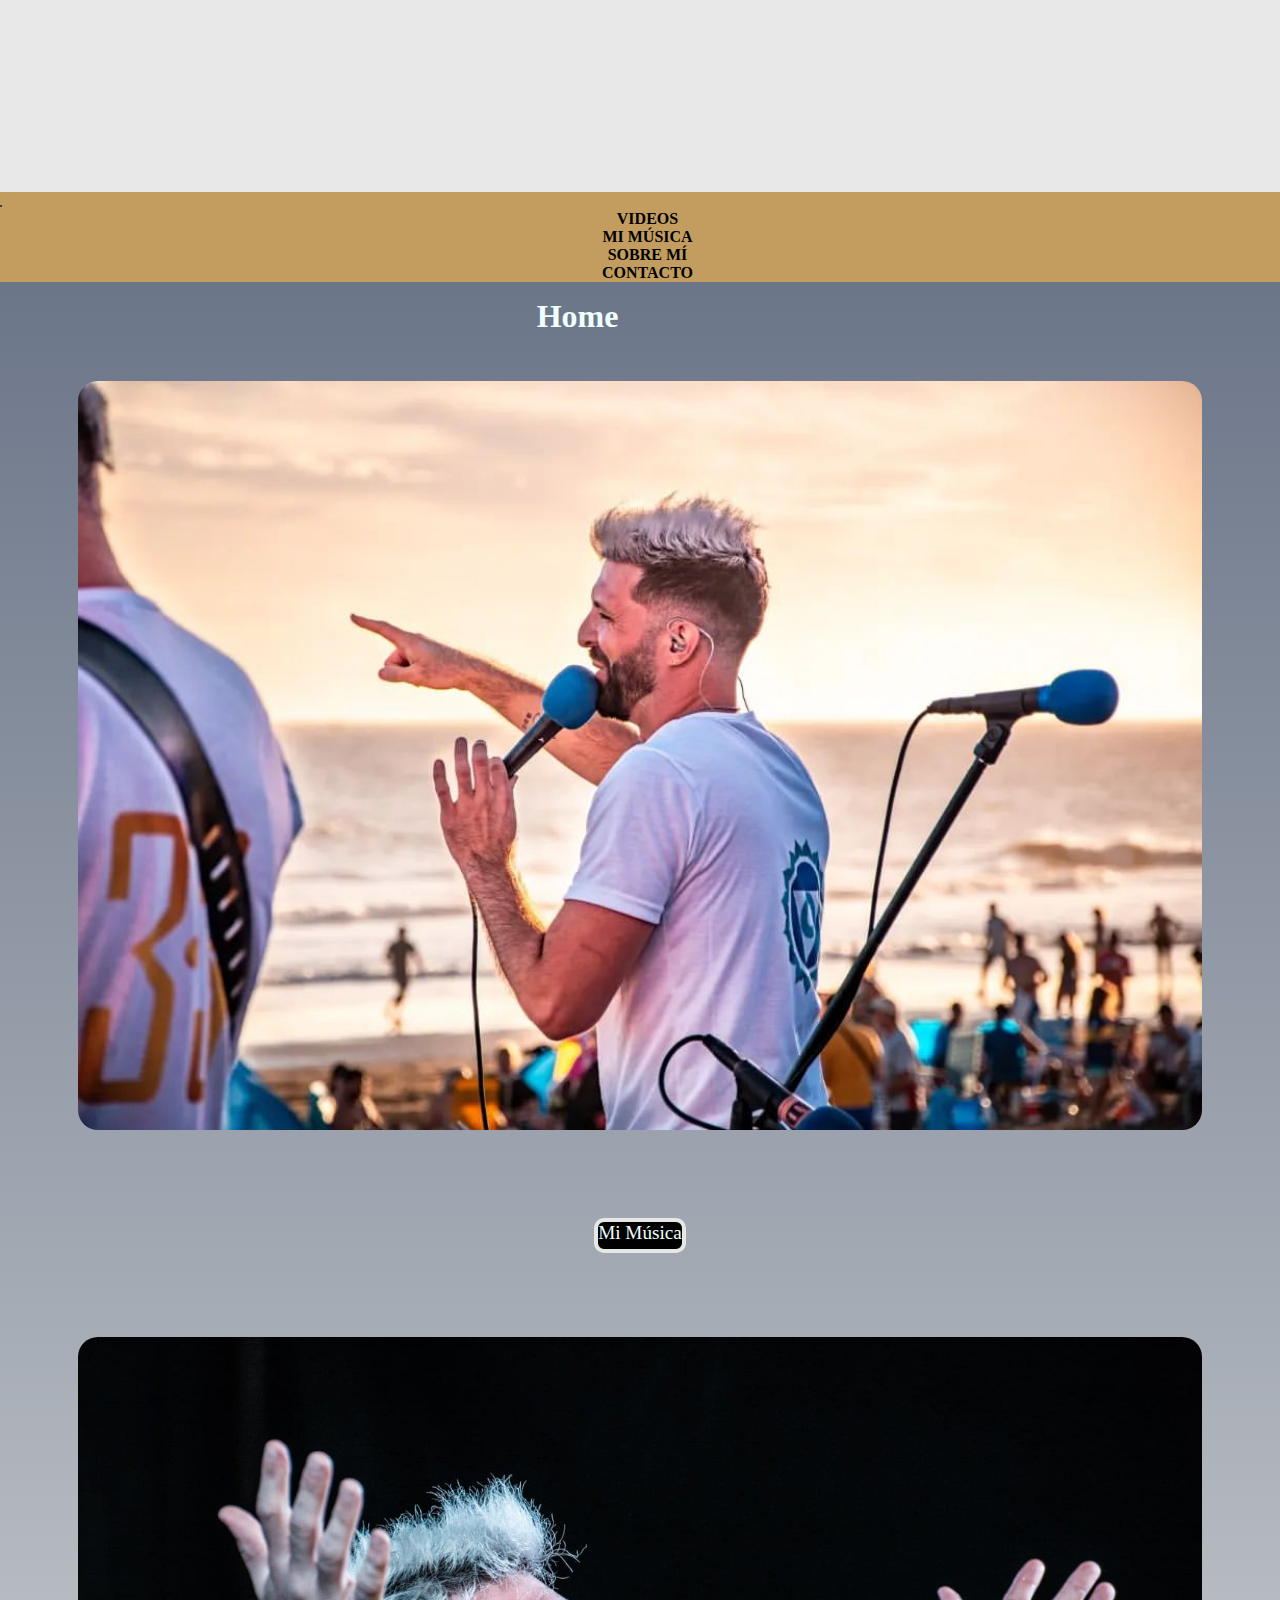
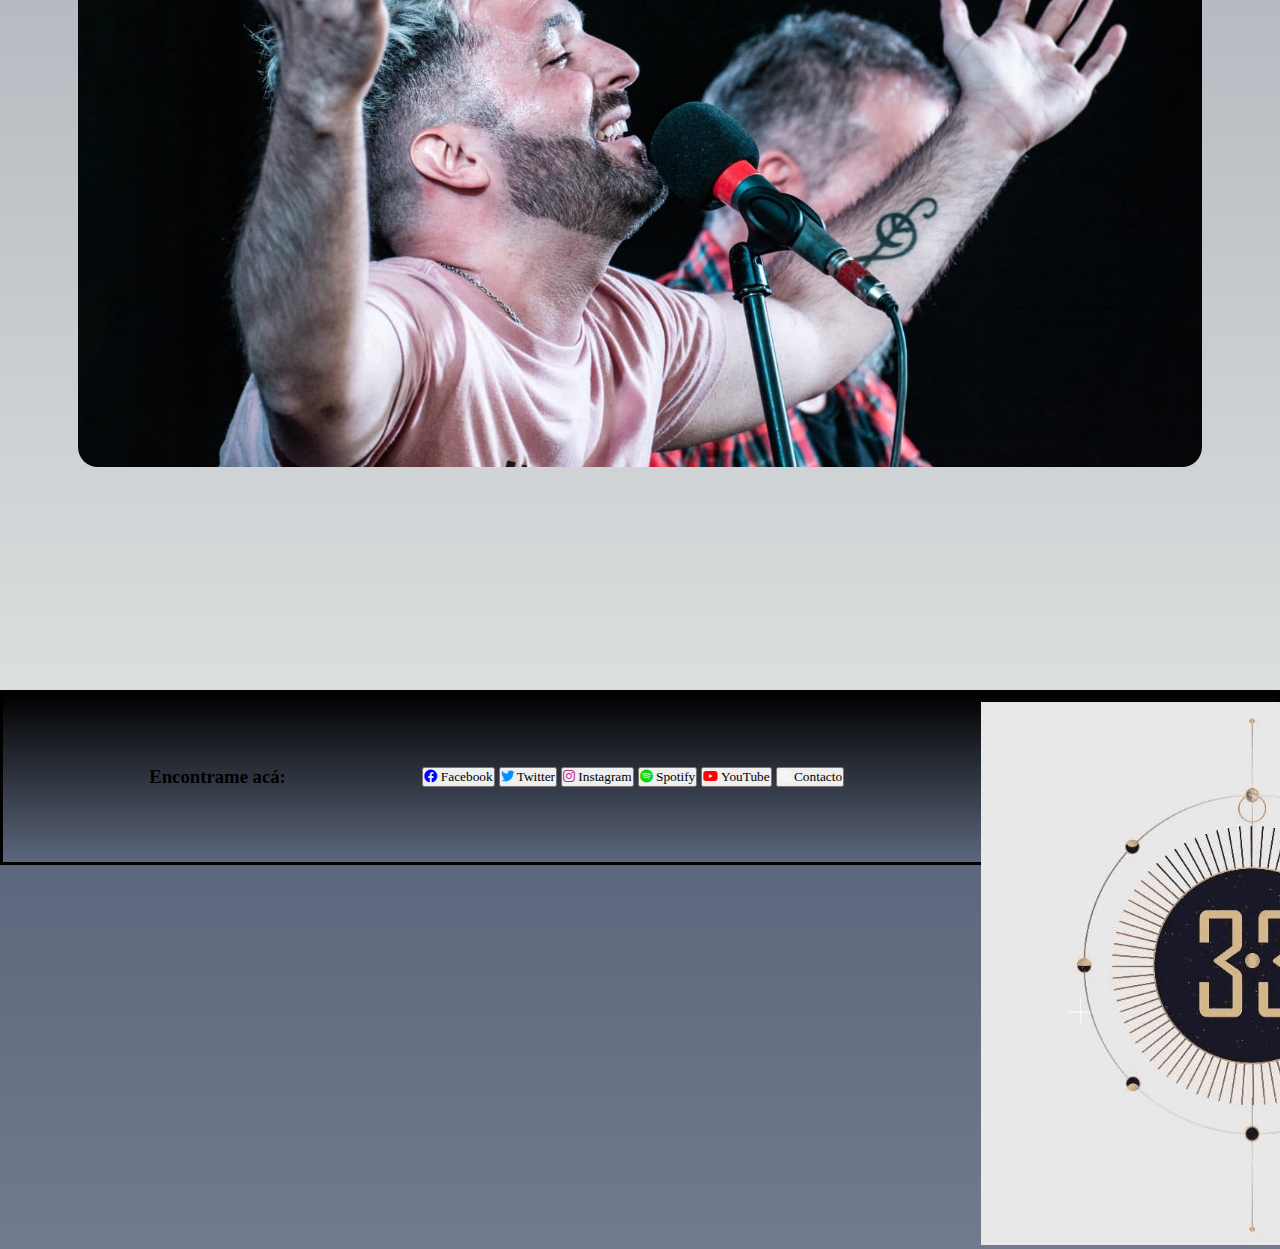
<file: index.html>
<!DOCTYPE html>
<html lang='es-AR'>
  <head>
    <meta charset="UTF-8">
    <meta http-equiv="X-UA-Compatible" content="IE=edge">
    <meta name="viewport" content="width=device-width, initial-scale=1.0">
    <link
      href="https://cdn.jsdelivr.net/npm/bootstrap@5.3.0/dist/css/bootstrap.min.css"
      rel="stylesheet"
      integrity="sha384-9ndCyUaIbzAi2FUVXJi0CjmCapSmO7SnpJef0486qhLnuZ2cdeRhO02iuK6FUUVM"
      crossorigin="anonymous">
    <link rel="preconnect" href="https://fonts.googleapis.com">
    <link rel="preconnect" href="https://fonts.gstatic.com" crossorigin>
    <link
      href="https://fonts.googleapis.com/css2?family=Dai+Banna+SIL:ital,wght@1,500&display=swap"
      rel="stylesheet">
    <link rel="stylesheet"
      href="https://cdnjs.cloudflare.com/ajax/libs/font-awesome/6.0.0-beta3/css/all.min.css">
    <link rel="stylesheet" href="./css/styles.css">
    <link rel="shortcut icon" href="./img/logo." ico type="image/x-icon">
    <meta name="title" content="Nes Campano">
    <meta name="description"
      content="Cantante argentino, música pop,  autor, compositor.">
    <title> Nes Campano | cantante argentino | autor | compositor | canciones |
      artista musical argentino | música</title>

    <!--  Open Graph | Facebook -->
    <meta property="og:title" content="nesoficial">
    <meta property="og:description"
      content="Nes Campano, cantante, autor y compositor argentino">
    <meta property="og:url" content="https://www.facebook.com/nesoficial">
    <meta property="og:image"
      content="https://github.com/seba-macchia/Proyecto-coder/blob/main/img/nes_header.png">
    <meta property="og:type" content="website">

    <!-- Open Graph | Twitter -->
    <meta property="twitter:card" content="website">
    <meta property="twitter:title" content="nescampano">
    <meta property="twitter:description"
      content="Nes Campano, cantante, autor y compositor argentino">
    <meta property="twitter:url" content="https://twitter.com/NesCampano/">
    <meta property="twitter:image"
      content="https://github.com/seba-macchia/Proyecto-coder/blob/main/img/logo.png">

    <!-- Open Graph | Spotify -->
    <meta property="og:title" content="Creo album">
    <meta property="og:type" content="music.album">
    <meta property="og:image"
      content="https://github.com/seba-macchia/Proyecto-coder/blob/main/img/creo.jpg">
    <meta property="og:url"
      content="https://open.spotify.com/artist/5LRvEcYEczNz3zv1eygtI5">
    <meta property="og:audio"
      content="https://open.spotify.com/track/2g3kRRzTbocfVbrT8B3463">
    <meta property="og:audio:type" content="audio/mpeg">
    <meta property="og:audio:title" content="Creo">
    <meta property="og:audio:artist" content="Nes Campano">
    <meta property="og:description" content="Album creo">

    <!-- Open Graph | Youtube -->
    <meta property="og:title" content="canciones de Nes y cover">
    <meta property="og:type" content="video.music">
    <meta property="og:image"
      content="https://github.com/seba-macchia/Proyecto-coder/blob/main/img/nes_header.png">
    <meta property="og:url"
      content="https://www.youtube.com/channel/UCPmv8v2MduG7R2D6ifNUpIw">
    <meta property="og:video"
      content="https://www.youtube.com/watch?v=z_JR2yWo-Yk">
    <meta property="og:video:type" content="text/html">
    <meta property="og:video:width" content="560">
    <meta property="og:video:height" content="315">
    <meta property="og:description"
      content="Rico café, grabado en el Puerto de Ingeniero White">

    <!-- Open Graph | Instagram -->
    <meta property="og:title" content="Nes Campano">
    <meta property="og:type" content="website">
    <meta property="og:image"
      content="https://github.com/seba-macchia/Proyecto-coder/blob/main/img/nes_header.png">
    <meta property="og:url" content="https://www.instagram.com/nescampano/">
    <meta property="og:description" content="Instagram de Nes Campano">

    <!--  Open Graph | Contacto -->
    <meta property="og:title" content="Comunicacion 360">
    <meta property="og:type" content="website">
    <meta property="og:url" content="https://comunicacion360.com.ar/">
    <meta property="og:description"
      content="Comunicación, Marketing y Consultoria">
    <meta property="og:site_name" content="Comunicacion 360">
  </head>
  <body>
    <!--  el header (contiene una imagen, un nombre h1 y un logo) -->
    <header class="cabecera">
      <div class="cabecera-div">
        <img class="foto-header" src="./img/nes_header.png" alt="foto header">
        <h1> Nes Campano</h1>
        <img class="logo" src="./img/logo.png" alt="Logo header">
      </div>
      <!--  barra de navegacion realizada con bootstrap (contiene cada seccion, menos a la que pertenece este html)-->
      <nav class="navbar navbar-expand-md  navbar-dark bg-dark ">
        <div class="container-fluid">
          <p class="navbar-brand"> Secciones</p>
          <button class="navbar-toggler" type="button" data-bs-toggle="collapse"
            data-bs-target="#navbarCollapse" aria-controls="navbarCollapse"
            aria-expanded="false" aria-label="Toggle navigation">
            <span class="navbar-toggler-icon"></span>
          </button>
          <div class="collapse navbar-collapse justify-content-center"
            id="navbarCollapse">
            <ul class="navbar-nav me-3 ml-auto">
              <li class="nav-item">
                <a class="nav-link" href="./pages/videos.html"> VIDEOS</a>
              </li>
              <li class="nav-item">
                <a class="nav-link" href="./pages/musica.html">MI MÚSICA</a>
              </li>
              <li class="nav-item">
                <a class="nav-link " href="./pages/sobre-mi.html">SOBRE MÍ</a>
              </li>
              <li class="nav-item">
                <a class="nav-link" href="./pages/contacto.html">CONTACTO</a>
              </li>
            </ul>
          </div>
        </div>
      </nav>
    </header>
    <!--  el main contiene un h2 que es el titulo de la seccion, dos imagenes, un link que te lleva a mí música y un reproductor de spotify para escuchar sus canciones -->
    <main class="main-contenedor">
      <h2 class="parpadeante"> Home </h2>
      <section class="main-div-contenedor">
        <div class="main-img">
          <img src="./img/nes_monte.webp" alt="Imagen central">

        </div>
        <div class="main-a">
          <a href="./pages/musica.html">
            <span class="trasladar">
              <span class="text-hover">Mi Música</span>
            </span>
          </a>
        </div>
        <div class="main-img2">
          <img src="./img/nes_camaron2.jpeg" alt="Imagen central 2">
        </div>
        <div class="reproductor">
          <iframe
            src="https://open.spotify.com/embed/artist/5LRvEcYEczNz3zv1eygtI5?utm_source=generator&theme=0"
            width="100%" height="152" frameBorder="0" allowfullscreen
            allow="autoplay; clipboard-write; encrypted-media; fullscreen; picture-in-picture"
            loading="lazy"></iframe>
        </div>
      </section>
    </main>
    <!--  en el footer se encuentran un h3, las redes sociales y un logo -->
    <footer class="footer">
      <div class="footer-h3">
        <h3>Encontrame acá:</h3>
      </div>
      <div class="btn-redes">
        <a href="https://www.facebook.com/nesoficial"><button><i
              class="fab fa-facebook"></i> Facebook</button></a>
        <a href="https://twitter.com/NesCampano/"><button><i
              class="fab fa-twitter"></i> Twitter</button></a>
        <a href="https://www.instagram.com/nescampano/"><button><i
              class="fab fa-instagram"></i> Instagram</button></a>
        <a href="https://open.spotify.com/artist/5LRvEcYEczNz3zv1eygtI5"><button><i
              class="fab fa-spotify"></i> Spotify</button></a>
        <a href="https://www.youtube.com/channel/UCPmv8v2MduG7R2D6ifNUpIw"><button><i
              class="fab fa-youtube"></i> YouTube</button></a>
        <a href="https://comunicacion360.com.ar/"><button><i
              class="fas fa-envelope"></i> Contacto</button></a>
      </div>
      <div class="footer-logo">
        <img src="./img/logo.png" alt="Logo footer">
      </div>
    </footer>

    <script
      src="https://cdn.jsdelivr.net/npm/bootstrap@5.3.0/dist/js/bootstrap.bundle.min.js"
      integrity="sha384-geWF76RCwLtnZ8qwWowPQNguL3RmwHVBC9FhGdlKrxdiJJigb/j/68SIy3Te4Bkz"
      crossorigin="anonymous"></script>
  </body>
</html>
</file>
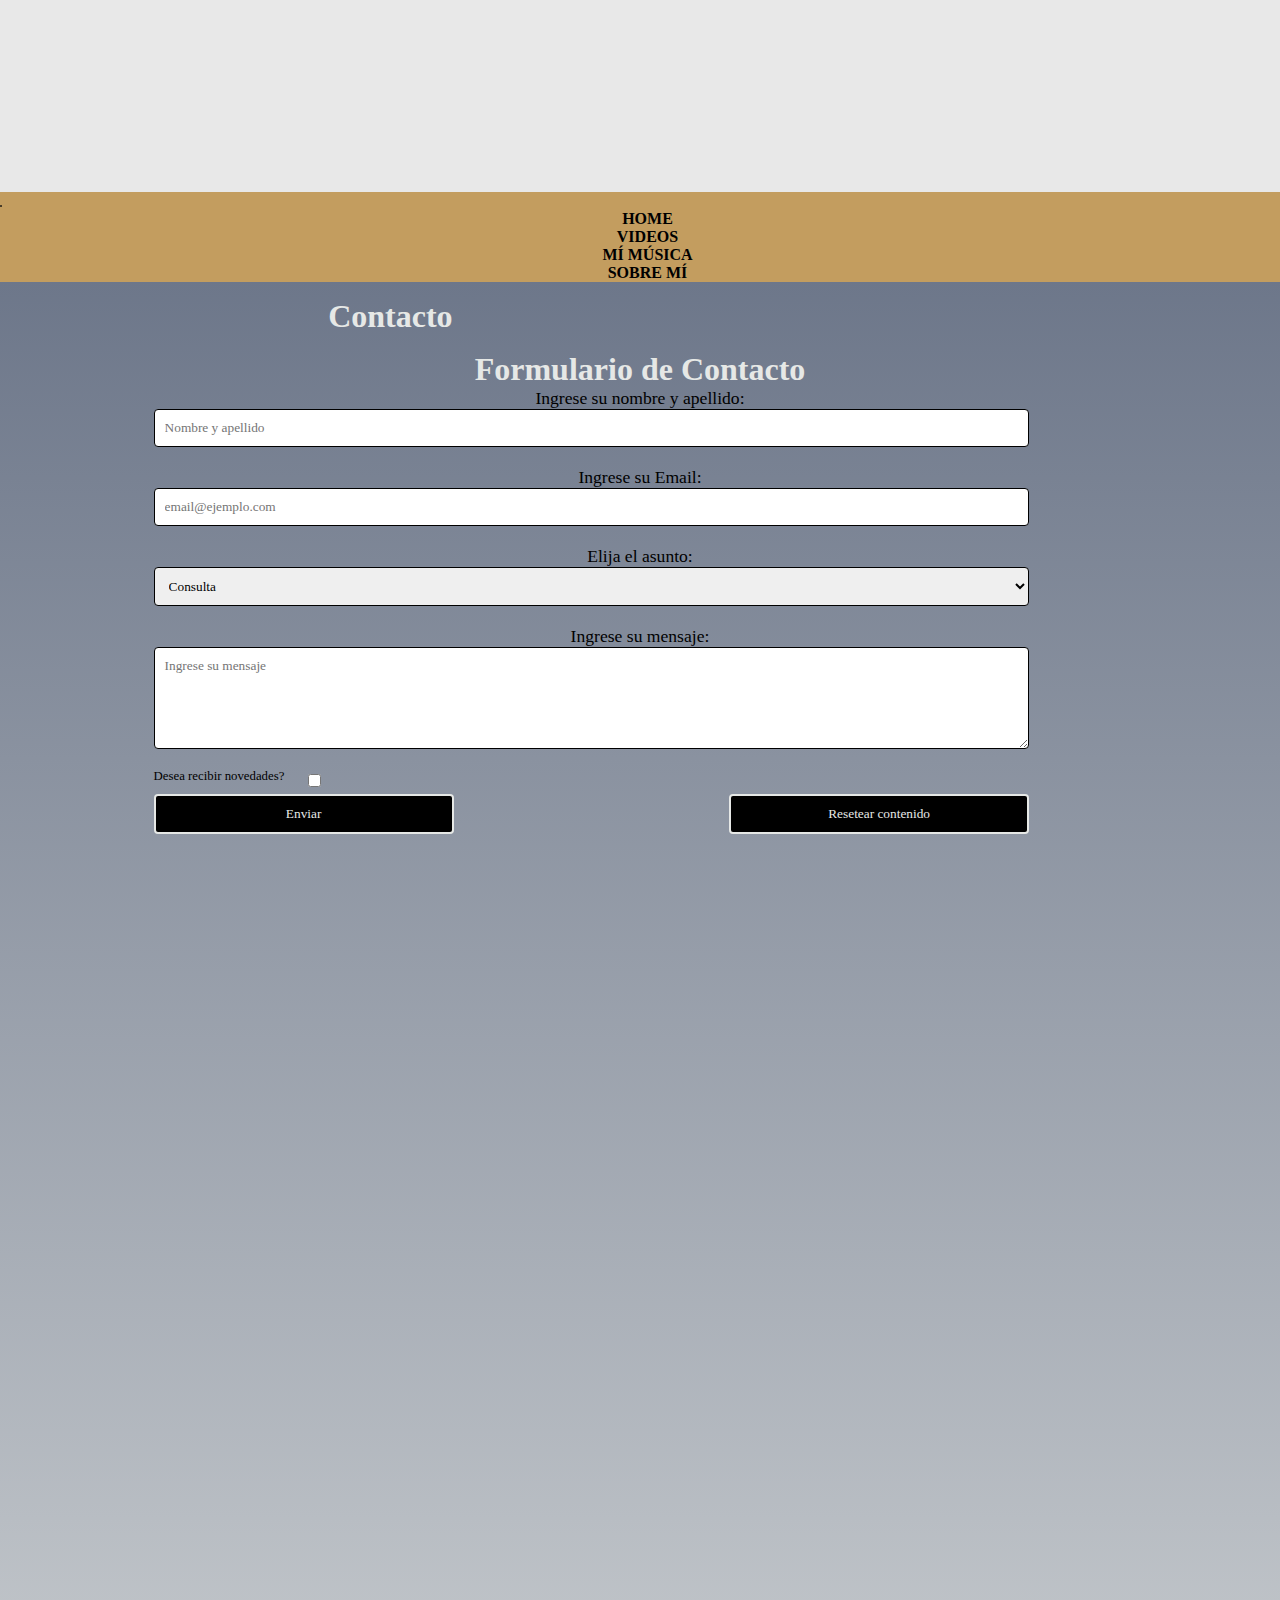
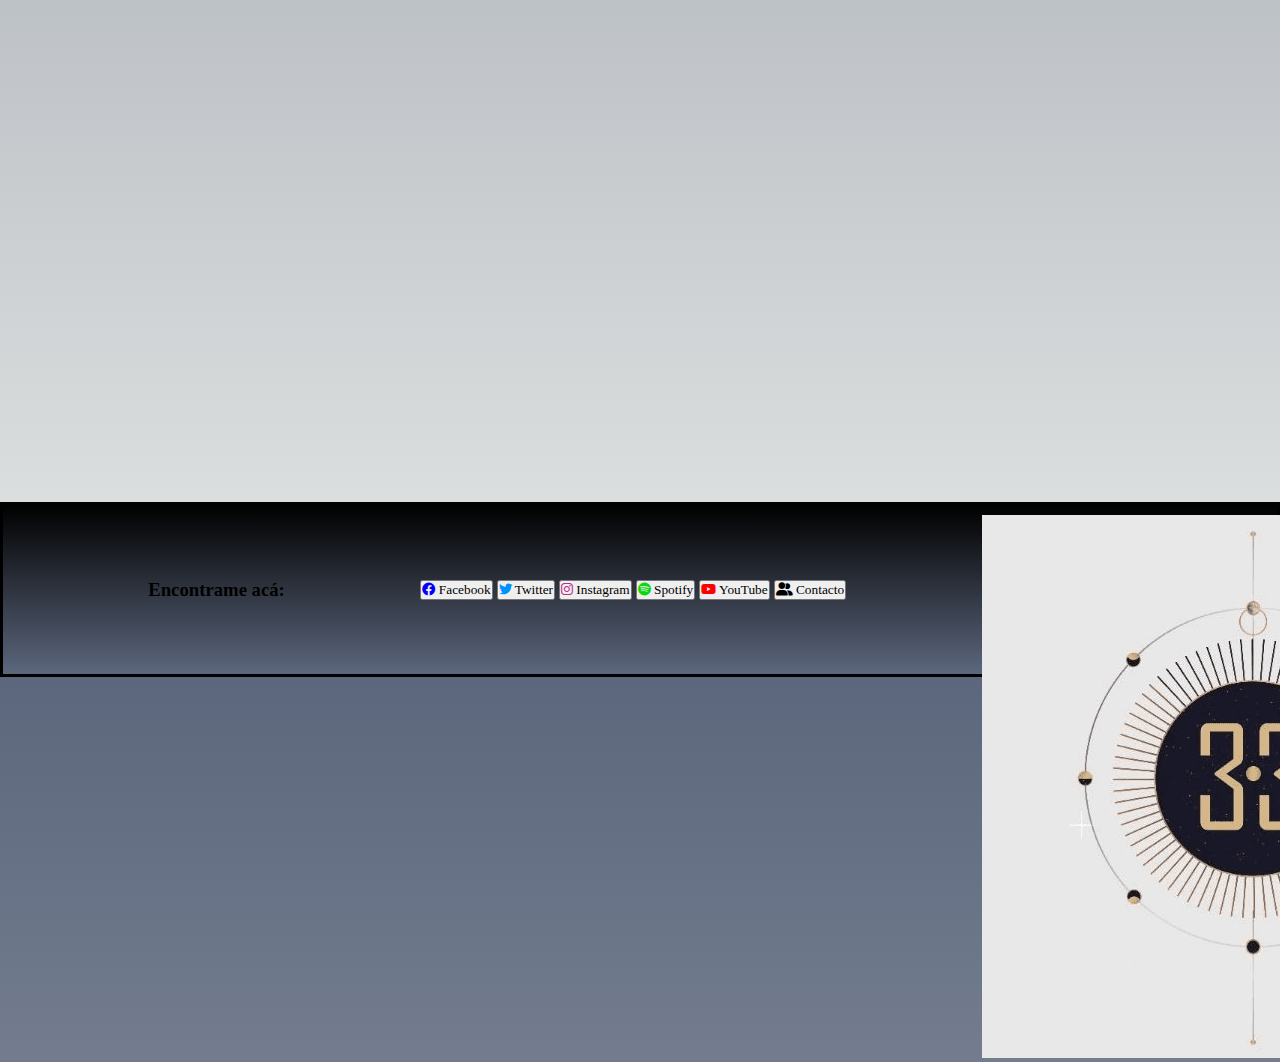
<file: pages/contacto.html>
<!DOCTYPE html>
<html lang='es-AR'>
  <head>
    <meta charset="UTF-8">
    <meta http-equiv="X-UA-Compatible" content="IE=edge">
    <meta name="viewport" content="width=device-width, initial-scale=1.0">
    <link
      href="https://cdn.jsdelivr.net/npm/bootstrap@5.3.0/dist/css/bootstrap.min.css"
      rel="stylesheet"
      integrity="sha384-9ndCyUaIbzAi2FUVXJi0CjmCapSmO7SnpJef0486qhLnuZ2cdeRhO02iuK6FUUVM"
      crossorigin="anonymous">
    <link rel="preconnect" href="https://fonts.googleapis.com">
    <link rel="preconnect" href="https://fonts.gstatic.com" crossorigin>
    <link
      href="https://fonts.googleapis.com/css2?family=Dai+Banna+SIL:ital,wght@1,500&display=swap"
      rel="stylesheet">
    <link rel="shortcut icon" href="./images/favicon.ico" type="image/x-icon">
    <link rel="stylesheet"
      href="https://cdnjs.cloudflare.com/ajax/libs/font-awesome/6.0.0-beta3/css/all.min.css">
    <link rel="stylesheet" href="../css/styles.css">
    <link rel="shortcut icon" href="../img/logo.ico" type="image/x-icon" />
    <meta name="title" content="Nes Campano: seccion Contacto">
    <meta name="description"
      content="Contacta a Nes Campano utilizando el formulario de contacto. Ingresa tu nombre, email, selecciona el asunto y escribe tu mensaje. También puedes suscribirte para recibir novedades. Encuéntralo en las redes sociales y disfruta de su música en plataformas como Spotify y YouTube.">
    <title>Contacto | Mail | foto | formulario</title>
    <!--  Open Graph | Facebook -->
    <meta property="og:title" content="nesoficial">
    <meta property="og:description"
      content="Nes Campano, cantante, autor y compositor argentino">
    <meta property="og:url" content="https://www.facebook.com/nesoficial">
    <meta property="og:image"
      content="https://github.com/seba-macchia/Proyecto-coder/blob/main/img/nes_header.png">
    <meta property="og:type" content="website">

    <!-- Open Graph | Twitter -->
    <meta property="twitter:card" content="website">
    <meta property="twitter:title" content="nescampano">
    <meta property="twitter:description"
      content="Nes Campano, cantante, autor y compositor argentino">
    <meta property="twitter:url" content="https://twitter.com/NesCampano/">
    <meta property="twitter:image"
      content="https://github.com/seba-macchia/Proyecto-coder/blob/main/img/logo.png">

    <!-- Open Graph | Spotify -->
    <meta property="og:title" content="Creo album">
    <meta property="og:type" content="music.album">
    <meta property="og:image"
      content="https://github.com/seba-macchia/Proyecto-coder/blob/main/img/creo.jpg">
    <meta property="og:url"
      content="https://open.spotify.com/artist/5LRvEcYEczNz3zv1eygtI5">
    <meta property="og:audio"
      content="https://open.spotify.com/track/2g3kRRzTbocfVbrT8B3463">
    <meta property="og:audio:type" content="audio/mpeg">
    <meta property="og:audio:title" content="Creo">
    <meta property="og:audio:artist" content="Nes Campano">
    <meta property="og:description" content="Album creo">

    <!-- Open Graph | Youtube -->
    <meta property="og:title" content="canciones de Nes y cover">
    <meta property="og:type" content="video.music">
    <meta property="og:image"
      content="https://github.com/seba-macchia/Proyecto-coder/blob/main/img/nes_header.png">
    <meta property="og:url"
      content="https://www.youtube.com/channel/UCPmv8v2MduG7R2D6ifNUpIw">
    <meta property="og:video"
      content="https://www.youtube.com/watch?v=z_JR2yWo-Yk">
    <meta property="og:video:type" content="text/html">
    <meta property="og:video:width" content="560">
    <meta property="og:video:height" content="315">
    <meta property="og:description"
      content="Rico café, grabado en el Puerto de Ingeniero White">

    <!-- Open Graph | Instagram -->
    <meta property="og:title" content="Nes Campano">
    <meta property="og:type" content="website">
    <meta property="og:image"
      content="https://github.com/seba-macchia/Proyecto-coder/blob/main/img/nes_header.png">
    <meta property="og:url" content="https://www.instagram.com/nescampano/">
    <meta property="og:description" content="Instagram de Nes Campano">

    <!--  Open Graph | Contacto -->
    <meta property="og:title" content="Comunicacion 360">
    <meta property="og:type" content="website">
    <meta property="og:url" content="https://comunicacion360.com.ar/">
    <meta property="og:description"
      content="Comunicación, Marketing y Consultoria">
    <meta property="og:site_name" content="Comunicacion 360">
  </head>
  <body>
    <!--  el header (contiene una imagen, un nombre h1 y un logo) -->
    <header class="cabecera">
      <div class="cabecera-div">
        <img
          class="foto-header"
          src="../img/nes_header.png"
          alt="foto header" />
        <h1>Nes Campano</h1>
        <img class="logo" src="../img/logo.png" alt="Logo header" />
      </div>
      <!--  barra de navegacion realizada con bootstrap (contiene cada seccion, menos a la que pertenece este html)-->
      <nav class="navbar navbar-expand-md navbar-dark bg-dark">
        <div class="container-fluid">
          <a class="navbar-brand" href="#"> Secciones</a>
          <button
            class="navbar-toggler"
            type="button"
            data-bs-toggle="collapse"
            data-bs-target="#navbarCollapse"
            aria-controls="navbarCollapse"
            aria-expanded="false"
            aria-label="Toggle navigation">
            <span class="navbar-toggler-icon"></span>
          </button>
          <div
            class="collapse navbar-collapse justify-content-center"
            id="navbarCollapse">
            <ul class="navbar-nav me-3 ml-auto">
              <li class="nav-item">
                <a class="nav-link" href="../index.html"> HOME</a>
              </li>
              <li class="nav-item">
                <a class="nav-link" href="./videos.html"> VIDEOS </a>
              </li>
              <li class="nav-item">
                <a class="nav-link" href="./musica.html">MÍ MÚSICA</a>
              </li>
              <li class="nav-item">
                <a class="nav-link" href="./sobre-mi.html"> SOBRE MÍ</a>
              </li>
            </ul>
          </div>
        </div>
      </nav>
    </header>
    <!--  comienza el main (contiene un h2, un formulario y una imagen que carga desde arriba hacia abajo) -->
    <main class="main-contacto">
      <h2 class="parpadeante"> Contacto</h2>
      <section class="main-div-contacto">
        <article class="main-form">
          <h3>Formulario de Contacto</h3>
          <form class="main-formulario">
            <div class="form-group">
              <label for="nombre">Ingrese su nombre y apellido:</label>
              <input type="text" id="nombre" placeholder="Nombre y apellido"
                required>
            </div>

            <div class="form-group">
              <label for="email">Ingrese su Email:</label>
              <input type="email" id="email" placeholder="email@ejemplo.com"
                required>
            </div>

            <div class="form-group">
              <label for="asunto">Elija el asunto:</label>
              <select name="asunto" id="asunto">
                <option value="consulta">Consulta</option>
                <option value="prox-fecha">Próxima fecha</option>
                <option value="otro">Otro</option>
              </select>
            </div>

            <div class="form-group">
              <label for="mensaje">Ingrese su mensaje:</label>
              <textarea name="mensaje" id="mensaje"
                placeholder="Ingrese su mensaje" cols="25" rows="5" required></textarea>
            </div>

            <div class="form-group-novedades">
              <label for="novedades">Desea recibir novedades?</label>
              <input type="checkbox" id="novedades" value="acepta-novedades">
            </div>

            <div class="main-form-bot">
              <input type="submit" value="Enviar">
              <input type="reset" value="Resetear contenido">
            </div>
          </form>

        </article>
      </section>
      <div class="contact-img">
        <img src="../img/nes.jpg" alt="Foto de nes">
      </div>
    </main>
    <!--  en el footer se encuentran un h3, las redes sociales y un logo -->
    <footer class="footer">
      <div class="footer-h3">
        <h3>Encontrame acá:</h3>
      </div>
      <div class="btn-redes">
        <a href="https://www.facebook.com/nesoficial"><button><i
              class="fab fa-facebook"></i> Facebook</button></a>
        <a href="https://twitter.com/NesCampano/"><button><i
              class="fab fa-twitter"></i> Twitter</button></a>
        <a href="https://www.instagram.com/nescampano/"><button><i
              class="fab fa-instagram"></i> Instagram</button></a>
        <a href="https://open.spotify.com/artist/5LRvEcYEczNz3zv1eygtI5"><button><i
              class="fab fa-spotify"></i> Spotify</button></a>
        <a href="https://www.youtube.com/channel/UCPmv8v2MduG7R2D6ifNUpIw"><button><i
              class="fab fa-youtube"></i> YouTube</button></a>
        <a href="https://comunicacion360.com.ar/"><button><i
              class="fas fa-user-friends"></i> Contacto</button></a>
      </div>
      <div class="footer-logo">
        <img src="../img/logo.png" alt="Logo del footer" />
      </div>
    </footer>
    <script
      src="https://cdn.jsdelivr.net/npm/bootstrap@5.3.0/dist/js/bootstrap.bundle.min.js"
      integrity="sha384-geWF76RCwLtnZ8qwWowPQNguL3RmwHVBC9FhGdlKrxdiJJigb/j/68SIy3Te4Bkz"
      crossorigin="anonymous"></script>
  </body>
</html>
</file>
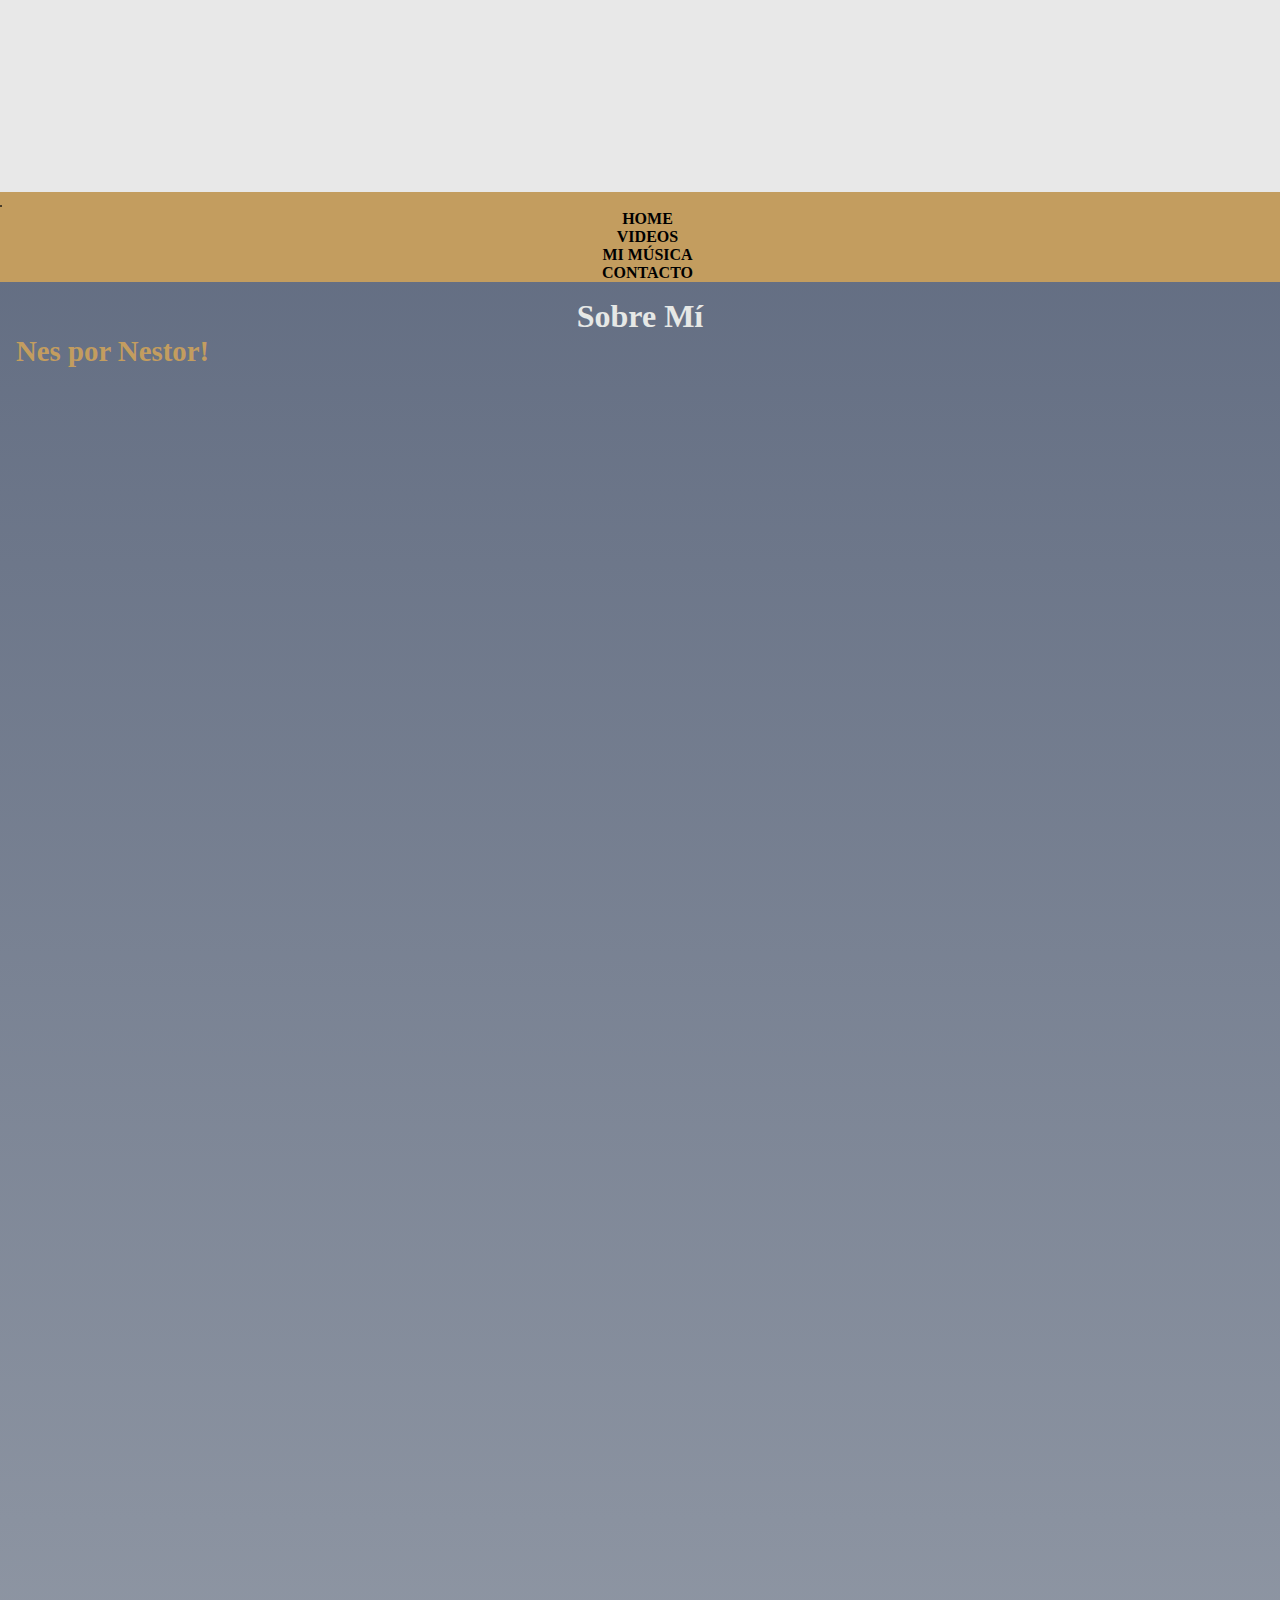
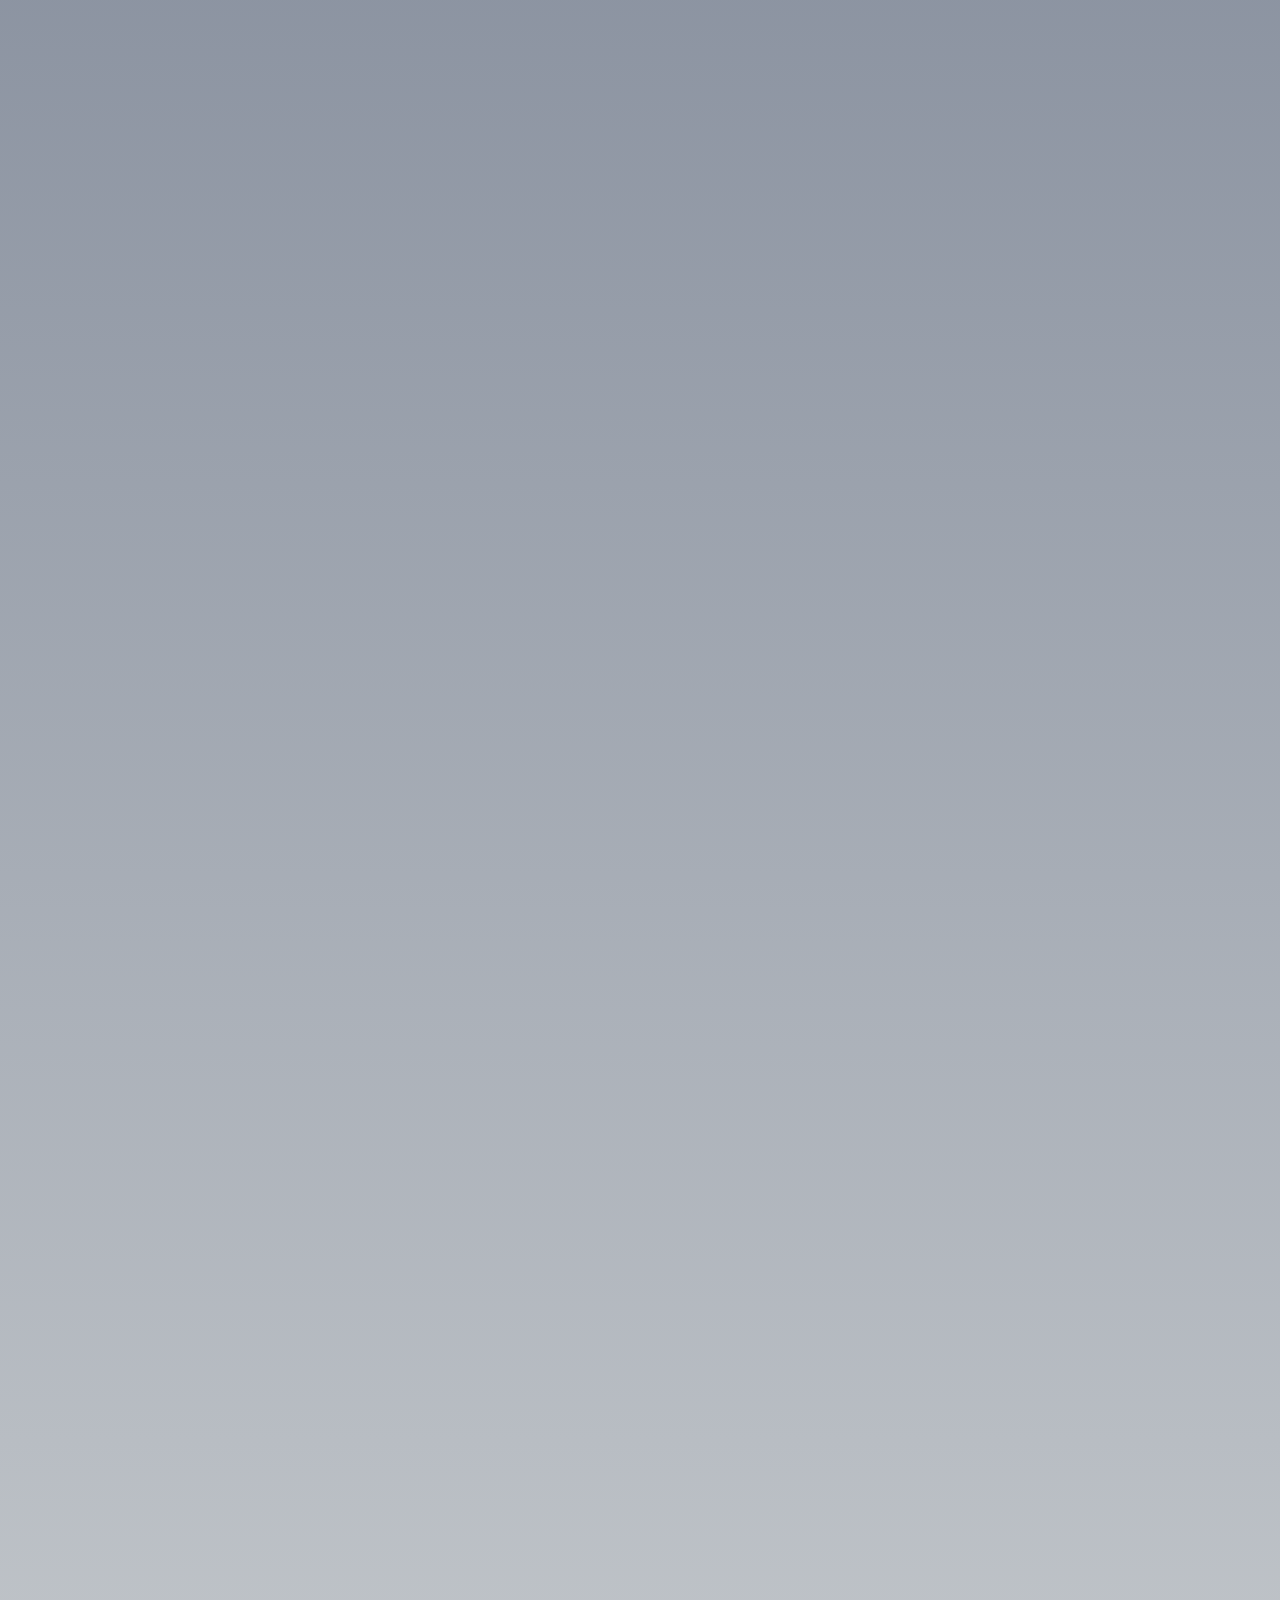
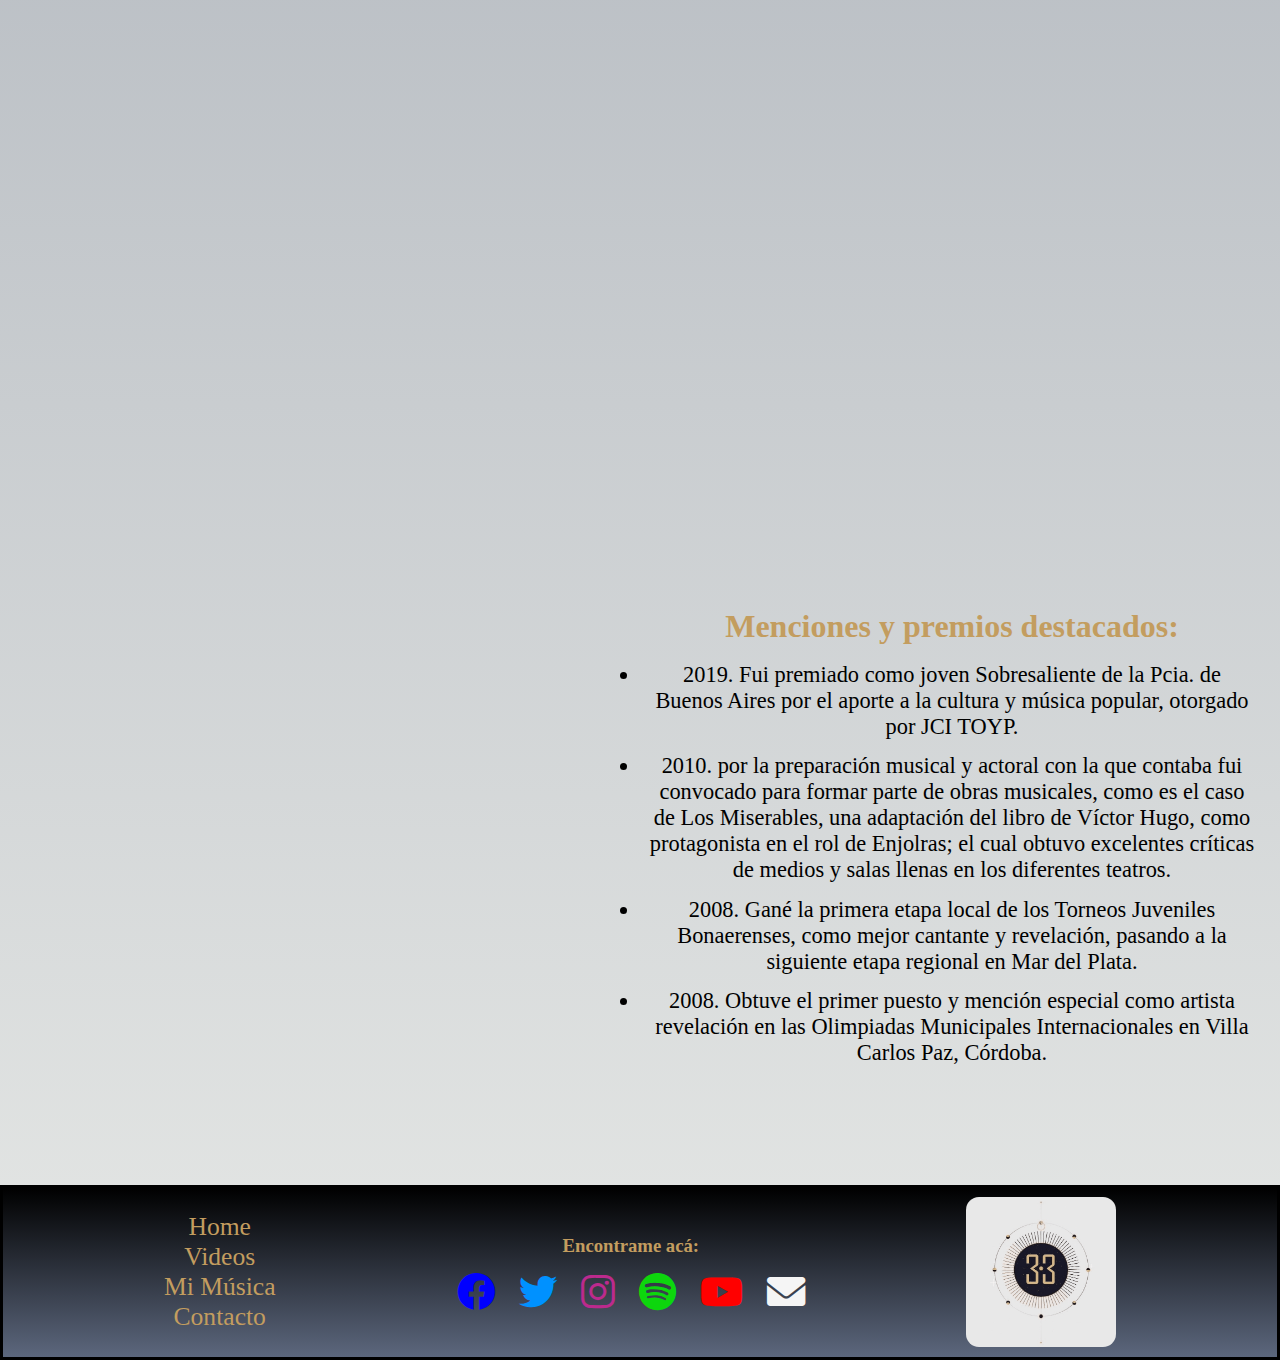
<file: pages/sobre-mi.html>
<!DOCTYPE html>
<html lang="es-AR">
  <head>
    <meta charset="UTF-8" />
    <meta http-equiv="X-UA-Compatible" content="IE=edge" />
    <meta name="viewport" content="width=device-width, initial-scale=1.0" />
    <link
      href="https://cdn.jsdelivr.net/npm/bootstrap@5.3.0/dist/css/bootstrap.min.css"
      rel="stylesheet"
      integrity="sha384-9ndCyUaIbzAi2FUVXJi0CjmCapSmO7SnpJef0486qhLnuZ2cdeRhO02iuK6FUUVM"
      crossorigin="anonymous"
    />
    <link rel="shortcut icon" href="./images/favicon.ico" type="image/x-icon" />
    <link rel="preconnect" href="https://fonts.googleapis.com" />
    <link rel="preconnect" href="https://fonts.gstatic.com" crossorigin />
    <link
      href="https://fonts.googleapis.com/css2?family=Dai+Banna+SIL:ital,wght@1,500&display=swap"
      rel="stylesheet"
    />
    <link
      rel="stylesheet"
      href="https://cdnjs.cloudflare.com/ajax/libs/font-awesome/6.0.0-beta3/css/all.min.css"
    />
    <link rel="stylesheet" href="../css/styles.css" />
    <link rel="shortcut icon" href="../img/logo.ico" type="image/x-icon" />
    <meta
      name="keywords"
      content="SOBRE MÍ | Ingeniero White | Historia | Fiesta del Camaron y el
    Langostino"
    />
    <meta
      name="description"
      content="Soy cantante, autor y compositor nacido y criado en Ingeniero White, localidad del sur bonaerense. Sigue sus redes sociales y encuentra su música en plataformas como Spotify y YouTube."
    />
    <title>SOBRE MÍ</title>
  </head>
  <body>
    <!--  el header (contiene una imagen, un nombre h1 y un logo) -->
    <header class="cabecera">
      <div class="cabecera-div">
        <img
          class="foto-header"
          src="../img/nes_header.png"
          alt="foto header"
        />
        <h1>Nes Campano</h1>
        <img class="logo" src="../img/logo.png" alt="Logo header" />
      </div>
      <!--  barra de navegacion realizada con bootstrap (contiene cada seccion, menos a la que pertenece este html)-->
      <nav class="navbar navbar-expand-md navbar-dark bg-dark">
        <div class="container-fluid">
          <a class="navbar-brand" href="#"> Secciones</a>
          <button
            class="navbar-toggler"
            type="button"
            data-bs-toggle="collapse"
            data-bs-target="#navbarCollapse"
            aria-controls="navbarCollapse"
            aria-expanded="false"
            aria-label="Toggle navigation"
          >
            <span class="navbar-toggler-icon"></span>
          </button>
          <div
            class="collapse navbar-collapse justify-content-center"
            id="navbarCollapse"
          >
            <ul class="navbar-nav ml-auto">
              <li class="nav-item">
                <a class="nav-link" href="../index.html"> HOME</a>
              </li>
              <li class="nav-item">
                <a class="nav-link" href="./videos.html"> VIDEOS </a>
              </li>
              <li class="nav-item">
                <a class="nav-link" href="./musica.html"> MI MÚSICA </a>
              </li>
              <li class="nav-item">
                <a class="nav-link" href="./contacto.html"> CONTACTO </a>
              </li>
            </ul>
          </div>
        </div>
      </nav>
    </header>
    <!-- el main contiene un h2, varias secciones con distintas clases que utilice para estilizar el sitio de la manera que queria, y varias imagenes -->
    <main class="main-about">
      <h2 class="parpadeante">Sobre Mí</h2>
      <section class="main-about-sec">
        <h3>Nes por Nestor!</h3>
        <section class="main-about-p">
          <p>
            Soy cantante, autor y compositor nacido y criado en Ingeniero White,
            localidad del sur bonaerense. A los 8 años formé parte del coro de
            la Escuela Primaria N° 58, y ese momento fue un antes y un después,
            porque encontré lo que quería hacer con pasión: cantar.
          </p>
          <p>
            Conocí y experimenté diversos géneros y estilos, lo que me llevó a
            encontrar en el pop el lugar en el que más cómodo me siento y el
            cual me permite expresar lo que quiero compartir a través de las
            letras, los acordes y en el escenario.
          </p>
          <p>
            Si llegaste hasta acá es por qué me queres conocer mejor, por eso,
            te voy contar como viene mi año: Comencé el verano con recitales en
            la costa atlántica, en especial, Monte Hermoso. Estos meses antes
            del aislamiento social y de tener que quedarme en casa compuse una
            canción que sonó en varios medios del país, Santiago del Estero,
            Ciudad de Córdoba, Corrientes y Buenos Aires
          </p>
        </section>
        <div class="main-about-img-left">
          <img src="../img/nes-bariloche2.jpg" alt="nes-bariloche " />
        </div>

        <div class="main-about-img-right">
          <img src="../img/nes-seba.jpg" alt="nes-seba" />
        </div>
        <section class="main-about-p">
          <p>
            El 2020 fue especial, con una pandemia que nos afectó, pude
            enfocarme y estar de lleno en la pre-producción del 3° álbum de
            estudio y terminando la carrera de Canto lírico. En Agosto fui
            seleccionado para representar a nuestro país en el Festival de la
            Canción de Uruguay, participé, lamentablemente no gané, pero fue una
            tremenda experiencia. Además, presentaciones en Cultura en Casa en
            Bahía Blanca, y presentación en Puerto Cultural, con videos que
            estaré compartiendo.
          </p>
          <p>
            En el mientras tanto sigo activo en las redes, con entrevistas en
            distintos medios y participo de proyectos con músicos amigos,
            escribo, compongo...
          </p>
          <p>
            El 2019 fue un año cargado de energía y acontecimientos importantes.
            En diciembre cerré el año con una presentación en el espacio Clap,
            donde compartí y disfrute música con colegas, y amig@s, presentamos
            canciones nuevas; agradecido a los músicos que vienen acompañando.
          </p>
          <p>
            Por ese tiempo, tuve el desafío de componer una cortina musical para
            una radio especial a mis afectos, Radio FM Ciudad 94.7 ; el trabajo
            resultó grato y hoy la pueden escuchar al sintonizar su
            programación.
          </p>
          <p>
            Logré viajar con un hermano de la vida, amigo de siempre, por
            segunda vez a España, Italia y Francia, donde hice presentaciones de
            mis canciones y tuve contacto con radios para comenzar a sonar allá.
          </p>
          <p>
            Antes, recibí la invitación del Embajador de Egipto en Argentina, el
            Sr. Amin Meleika, por mi aporte a la cultura y música popular. Por
            este motivo viajé a la Ciudad de Buenos Aires, y seguimos en
            estrecho contacto.
          </p>
        </section>

        <section class="main-about-p">
          <p>
            Por marzo tuve la satisfacción personal de cerrar la 30° Fiesta
            Nacional del Camarón y el Langostino ante un marco de más de 10.000
            personas, en mi querida localidad portuaria natal de Ingeniero
            White.
          </p>
          <p>
            Con las ganas de mostrar lo que brindo en el escenario y en busca de
            nuevas ideas artísticas desde la imágenes, produje video clips que
            pueden disfrutar en mi canal de Youtube.
          </p>
          <p>
            El año 2018 fue crecer, porque saqué el segundo álbum, #Creo, con 12
            canciones propias en música y letra, producido de manera profesional
            en un importante estudio de CABA. Con gran orgullo lo presentamos en
            septiembre de ese año en el auditorio Förum de Bahía Blanca. Invité
            a músicos reconocidos, colegas, con quienes brindamos un show a sala
            llena.
          </p>
        </section>
        <div class="main-about-img-left">
          <img src="../img/nes_embajador.jpg" alt="Nes y embajador" />
        </div>
        <div class="main-about-img-right">
          <img src="../img/nes_piano.jpeg" alt="nes piano" />
        </div>
        <section class="main-about-p">
          <p>
            Esto dio inicio a presentarlo con shows en diferentes partes del
            país, con notas en medios radiales y televisivos, a su vez, canté en
            eventos privados; fui invitado a presentarme en el ciclo “Música en
            el concejo” de la ciudad de Bahía Blanca.
          </p>
          <p>
            Soy hincha de River Plate, crecí en el barrio…, donde está la casa
            de mi vieja, mi querida vieja, quien me apoya incondicionalmente.
            Cuando la visito, siempre recuerdo el potrero donde pasábamos horas
            con la pelota hasta que el sol se escondía, los pasillos de los
            monoblocks y calles, los paseos al Puerto y el paseo costero, la
            tarjebus y el “Arriba los que van a White”. Tengo un hermano, nos
            acompañamos muchísimo. Mi viejo vive en Neuquén y nos vemos, no
            tanto como quisiera.
          </p>
        </section>
        <section class="main-about-p">
          <p>
            La vida te da golpes durísimos, en mi caso, cuando falleció mi
            abuela, regresé a la ciudad, ese mismo año. La consideraba casi como
            mi madre, por eso le escribí ERAS. Sin bajar los brazos, redoblé mis
            esfuerzos para cumplir el sueño de cantar.
          </p>
          <p>
            Regreso al comienzo, para recordar que participé en distintos coros
            y diferentes grupos vocales, como Sogno -Poplírico-, con quienes
            recorrí varios escenarios del país. Siempre traté de cumplir con el
            colegio, y a la par, me fui capacitando con maestros y profesores de
            canto, música y teatro.
          </p>
        </section>

        <div class="main-about-img-jov">
          <img
            src="../img/fiesta_camaron.jpg"
            alt="Fiesta  del camaron y el langostino"
          />
        </div>

        <div class="main-about-img-jov">
          <img
            src="../img/10_jovenes_sobresalientes.jpg"
            alt="10 jovenes sobresalientes"
          />
        </div>

        <article class="main-about-destacado">
          <h4>Menciones y premios destacados:</h4>
          <ul>
            <li>
              2019. Fui premiado como joven Sobresaliente de la Pcia. de Buenos
              Aires por el aporte a la cultura y música popular, otorgado por
              JCI TOYP.
            </li>
            <li>
              2010. por la preparación musical y actoral con la que contaba fui
              convocado para formar parte de obras musicales, como es el caso de
              Los Miserables, una adaptación del libro de Víctor Hugo, como
              protagonista en el rol de Enjolras; el cual obtuvo excelentes
              críticas de medios y salas llenas en los diferentes teatros.
            </li>
            <li>
              2008. Gané la primera etapa local de los Torneos Juveniles
              Bonaerenses, como mejor cantante y revelación, pasando a la
              siguiente etapa regional en Mar del Plata.
            </li>
            <li>
              2008. Obtuve el primer puesto y mención especial como artista
              revelación en las Olimpiadas Municipales Internacionales en Villa
              Carlos Paz, Córdoba.
            </li>
          </ul>
        </article>
      </section>
    </main>
    <!--  en el footer se encuentran un h3, las redes sociales y un logo -->
    <footer class="footer">
      <nav class="footer-nav">
        <ul>
          <li><a href="../index.html">Home</a></li>
          <li><a href="./videos.html"> Videos</a></li>
          <li><a href="./musica.html">Mi Música</a></li>
          <li><a href="./contacto.html">Contacto</a></li>
        </ul>
      </nav>
      <div class="footer-redes">
        <h3>Encontrame acá:</h3>
        <a href="https://www.facebook.com/nesoficial"
          ><button><i class="fa-brands fa-facebook fa-2xl"></i></button
        ></a>
        <a href="https://twitter.com/NesCampano/"
          ><button><i class="fa-brands fa-twitter fa-2xl"></i></button
        ></a>
        <a href="https://www.instagram.com/nescampano/"
          ><button><i class="fa-brands fa-instagram fa-2xl"></i></button
        ></a>
        <a href="https://open.spotify.com/artist/5LRvEcYEczNz3zv1eygtI5"
          ><button><i class="fa-brands fa-spotify fa-2xl"></i></button
        ></a>
        <a href="https://www.youtube.com/channel/UCPmv8v2MduG7R2D6ifNUpIw"
          ><button><i class="fa-brands fa-youtube fa-2xl"></i></button
        ></a>
        <a href="https://comunicacion360.com.ar/"
          ><button class="envelope">
            <i class="fa-solid fa-envelope fa-2xl"></i></button
        ></a>
      </div>
      <img class="footer-logo" src="../img/logo.png" alt="Logo footer" />
    </footer>
    <script
      src="https://cdn.jsdelivr.net/npm/bootstrap@5.3.0/dist/js/bootstrap.bundle.min.js"
      integrity="sha384-geWF76RCwLtnZ8qwWowPQNguL3RmwHVBC9FhGdlKrxdiJJigb/j/68SIy3Te4Bkz"
      crossorigin="anonymous"
    ></script>
  </body>
</html>
</file>
<file: css/styles.css>
@charset "UTF-8";
/* creo las variables a utilizar en las paginas*/
/* SACO LOS ELEMENTOS QUE POR DEFECTO  QUE TRAE CSS Y AGREGO ALGUNAS COSAS QUE VAN PARA TODO EL HTML */
* {
  padding: 0;
  margin: 0;
  box-sizing: border-box;
  font-family: "Bungee Spice", cursive;
}

/* fondo de todos los main */
body {
  background: linear-gradient(#5c677d, #e6e8e6);
}

main {
  padding: 1em;
}

a {
  text-decoration: none;
}

/* Animación de todos los h2 */
@keyframes parpadeo {
  0% {
    opacity: 1;
  }
  50% {
    opacity: 0;
  }
  100% {
    opacity: 1;
  }
}
.parpadeante {
  animation: parpadeo 1.5s infinite;
}

/* creando diferentes mixin para utilizar en las páginas */
/* botones de las redes*/
.footer-redes {
  margin-top: 0;
  margin-left: 20px;
}
.footer-redes button {
  margin-right: 15px;
  margin-top: 10px;
  background-color: transparent;
  color: white;
  width: fit-content;
  height: fit-content;
  font-size: 1.2rem;
  border: 0;
}
.footer-redes button:hover {
  pointer-events: none;
}

.fa-facebook {
  color: blue;
}

.fa-twitter {
  color: rgb(0, 145, 255);
}

.fa-instagram {
  color: #bc2a8d;
}

.fa-spotify {
  color: rgb(13, 214, 13);
}

.fa-youtube {
  color: red;
}

.fa-envelope {
  color: whitesmoke;
}

.envelope {
  margin: 0;
}

/* ---------------------------- Media Query (min-768px) -------------------------- */
@media (min-width: 768px) {
  .footer-redes {
    margin-top: 0;
    margin-left: 20px;
  }
  .footer-redes button {
    margin: 5px 10px;
  }
  .footer-redes button:hover {
    background-color: #5c677d;
    color: #e6e8e6;
    transform: scale(1.8);
    transition: transform 0.3s ease-in-out;
    pointer-events: painted;
  }
}
/* ------------ CLASE DEL HEADER (CABECERA) -------- */
.cabecera {
  background: #e8e8e8;
}
.cabecera-div {
  display: flex;
  justify-content: space-between;
  flex-direction: row;
  flex-wrap: wrap;
  align-items: center;
  text-align: center;
  padding: 0.5em;
}
.cabecera-div h1 {
  font-size: 1.5rem;
  text-align: center;
  align-self: center;
  text-shadow: 1px 3px black;
  color: #c39d5f;
  margin-bottom: 0;
}

/* foto-header */
.foto-header {
  width: 100px;
  height: 120px;
}

/*  logo-header */
.logo {
  display: none;
}

/* Animación del encabezado */
.foto-header,
h1,
.logo {
  opacity: 0;
  animation: fade-in-animation 1s ease-in forwards;
}

@keyframes fade-in-animation {
  from {
    opacity: 0;
  }
  to {
    opacity: 1;
  }
}
/* ---------------------------- Media Query (min-width:768px) -------------------------- */
@media (min-width: 768px) {
  .cabecera-div h1 {
    margin-left: 0;
    font-size: 2rem;
  }
  .foto-header {
    width: 176px;
    height: 176px;
  }
  .logo {
    display: block;
    width: 176px;
    height: 176px;
    object-fit: cover;
  }
}
input[type=text],
input[type=email],
select,
textarea {
  max-width: 90%;
  min-width: 80%;
  padding: 10px;
  border: 1px solid black;
  border-radius: 4px;
  cursor: pointer;
}

input[type=checkbox] {
  margin-bottom: 3px;
  margin-left: 24px;
  cursor: pointer;
}

input[type=submit],
input[type=reset] {
  display: block;
  width: 80%;
  padding: 10px;
  background-color: black;
  color: #e6e8e6;
  border: none;
  border-radius: 4px;
  cursor: pointer;
}

input[type=submit]:hover,
input[type=reset]:hover {
  font-size: initial;
  background-color: initial;
  pointer-events: none;
}

.main-form-bot input {
  border: #e6e8e6 solid 2px;
  width: 300px;
}

/* ---------------------------- Media Query(min-768) -------------------------- */
@media (min-width: 768px) {
  input[type=submit]:hover,
  input[type=reset]:hover {
    background-color: #c39d5f;
    font-size: 1.5rem;
    color: #e6e8e6;
    pointer-events: painted;
  }
}
/* Barra de navegacion */
.container-fluid {
  background-color: #c39d5f;
}

.navbar-collapse {
  animation: none;
  transform: none;
}

.navbar-brand {
  font-weight: bold;
  color: black;
  font-size: 1.6rem;
  padding: 0;
  margin: 0;
}

.navbar-brand:hover,
.navbar-brand:focus {
  pointer-events: none;
}

.nav-link {
  color: black;
  margin-left: 15px;
  font-size: 1.8rem;
  font-weight: bold;
}
.nav-link:hover {
  background-color: black;
  color: azure;
  border-radius: 10px;
}

.navbar-toggler {
  background-color: #5c677d;
  border-radius: 15px;
  border: 1px solid black;
}

/* animacion de ingreso a la pagina en el navbar */
.navbar-collapse {
  animation: slide-animation 1s ease-in forwards;
}

@keyframes slide-animation {
  0% {
    transform: translateY(-50%);
  }
  100% {
    transform: translateY(0%);
  }
}
/* -------------- MEDIA QUERY (MIN: 768) */
/* Media Query  */
@media (min-width: 768px) {
  .navbar-collapse {
    text-align: center;
    font-size: 1rem;
  }
  .navbar-brand {
    display: none;
  }
  .nav-link {
    font-size: 1rem;
  }
}
/* ----------------- FOOTER (CLASE FOOTER) -------------------- */
.footer {
  background: linear-gradient(black, #5c677d);
  border: black solid;
  padding: 0.6em;
  display: flex;
  justify-content: space-evenly;
  flex-direction: row;
  flex-wrap: wrap;
  align-items: center;
  text-align: center;
  align-items: center;
  /* logo del footer */
}
.footer-nav ul {
  display: none;
}
.footer-redes {
  justify-self: center;
}
.footer-redes h3 {
  color: #c39d5f;
  text-align: center;
  margin-bottom: 20px;
}
.footer-logo {
  display: none;
}

/* -------------- MEDIA QUERY (MIN: 768) */
/* Media Query */
@media (min-width: 768px) {
  .footer {
    /* logo del footer */
  }
  .footer-nav ul {
    display: block;
    list-style: none;
    width: 100%;
    padding: 0;
  }
  .footer-nav ul a {
    color: #c39d5f;
    font-size: 1.6rem;
  }
  .footer li:hover {
    background-color: #e6e8e6;
    color: #e6e8e6;
    transform: scale(1.2);
    transition: transform 0.3s ease-in-out;
  }
  .footer-logo {
    display: block;
    width: 150px;
    height: 150px;
    object-fit: cover;
    border-radius: 13px;
  }
}
/* ----------------- MAIN (CLASE CONTENEDOR) -------------------------- */
.main-contenedor h2 {
  color: azure;
  text-align: center;
  font-size: 1.6rem;
  width: 90%;
}
.main-contenedor img {
  width: 100%;
  object-fit: cover;
  border-radius: 20px;
}

.main-div-contenedor {
  display: flex;
  justify-content: space-around;
  flex-direction: column;
  flex-wrap: wrap;
  align-items: center;
  text-align: center;
  width: 100%;
}

.main {
  /* imagen del main */
  margin: 0.4em;
  /* link del main */
  /* imagen 2 del main */
}
.main-img {
  width: 90%;
  margin: 0.4em;
  text-align: center;
}
.main-a {
  justify-self: center;
  display: flex;
}
.main-a a {
  color: azure;
  border: #e6e8e6 4px solid;
  border-radius: 10px;
  background-color: black;
  text-decoration: none;
  font-size: 1.2rem;
}
.main-a a:hover {
  display: none;
  pointer-events: none;
}
.main-img2 {
  width: 90%;
  margin: 0.4em;
  text-align: center;
}

aside {
  display: flex;
  justify-content: center;
  flex-direction: row;
  flex-wrap: wrap;
  align-items: center;
  text-align: center;
}

.reproductor {
  width: 88%;
}

/* ----------------------- MEDIA QUERY  -------------------------- */
/* Media Query*/
@media (min-width: 481px) {
  .main-contenedor img {
    width: 100%;
    object-fit: cover;
    height: auto;
  }
  .main-contenedor h2 {
    font-size: 2rem;
  }
  .main-a {
    width: 80%;
    justify-content: center;
    margin-top: 3%;
    margin-bottom: 3%;
  }
  .main-a a:hover {
    font-size: 1.7rem;
    background-color: #c39d5f;
    color: black;
  }
  .main-contenedor img {
    height: auto;
    margin-bottom: 40px;
    margin-top: 40px;
  }
  /* animacion sobre la etiqueta a de Mí Música */
  .trasladar {
    position: relative;
    display: inline-block;
    overflow: hidden;
  }
  .text-hover {
    position: relative;
    display: inline-block;
    animation: trasladar-izquierda 5s infinite;
  }
  @keyframes trasladar-izquierda {
    0% {
      transform: translateX(100%);
    }
    100% {
      transform: translateX(-100%);
    }
  }
}
.main-musica {
  padding: 0.6em;
}
.main-musica h2 {
  color: azure;
  text-align: center;
  font-size: 2rem;
  width: 100%;
}

/* seccion de todo el main */
.main {
  /*  contenedor de la tapa del disco */
}
.main-sec-musica {
  display: flex;
  justify-content: center;
  flex-direction: row;
  flex-wrap: wrap;
  align-items: center;
  text-align: center;
}
.main-disco {
  width: 80%;
  margin-bottom: 30px;
  justify-self: center;
  align-self: center;
}
.main-disco img {
  width: 100%;
  justify-self: center;
  align-self: center;
  object-fit: cover;
  border-radius: 13px;
  margin-bottom: 1em;
}
.main-disco-h3 {
  display: none;
}
.main-disco-h3-mobile {
  width: 80%;
  text-align: center;
  color: azure;
  animation: trasladar 2s ease-in-out infinite;
}

/* contenedor de canciones */
.main-canciones iframe {
  width: 100%;
  margin-bottom: 0.6em;
}

/* animaciones sobre los titulos h3*/
@keyframes trasladar {
  0% {
    transform: translateX(0);
  }
  100% {
    transform: translateX(100px);
  }
}
/* ----------------------- MEDIA QUERY (MIN: 768) ------------------------ */
/* Media Query*/
@media (min-width: 768px) {
  .main-sec-musica {
    width: 100%;
    margin-top: 15px;
  }
  .main-canciones {
    width: 85%;
    min-width: 250px;
    max-width: 500px;
    justify-self: center;
    align-self: center;
  }
  .main-musica h2 {
    font-size: 2rem;
  }
  .main-disco {
    display: grid;
    justify-content: center;
    grid-template-columns: 1fr 1fr;
    grid-column: span 2;
    grid-row: span 1;
    width: 90%;
    justify-self: center;
  }
  .main-disco img {
    width: 80%;
    min-width: 400px;
  }
  .main-disco-h3 {
    display: block;
    width: 80%;
    justify-self: center;
    text-align: center;
    color: azure;
    animation: trasladar 2s ease-in-out infinite;
    grid-column: span 2;
  }
  .main-disco-h3-mobile {
    display: none;
  }
}
/*----------------------- SECCION SOBRE MI  ------------------*/
.main-about {
  display: flex;
  justify-content: center;
  flex-direction: row;
  flex-wrap: wrap;
  align-items: center;
  text-align: center;
}
.main-about-sec {
  display: flex;
  justify-content: center;
  flex-direction: row;
  flex-wrap: wrap;
  align-items: center;
  text-align: center;
  padding: 0;
}
.main-about-sec h3 {
  color: #c39d5f;
  font-size: 1.3rem;
  width: 100%;
  text-align: center;
}
.main-about-p {
  padding: 0.3em;
  text-align: center;
  width: 90%;
}
.main-about-p p {
  font-size: 1rem;
}
.main-about-img-left {
  width: 90%;
  max-width: 400px;
}
.main-about-img-left img {
  width: 100%;
  border-radius: 15px;
}
.main-about-img-right img {
  display: none;
}
.main-about-img-jov img {
  display: none;
}
.main-about-destacado {
  display: flex;
  justify-content: center;
  flex-direction: row;
  flex-wrap: wrap;
  align-items: center;
  text-align: center;
}
.main-about-destacado h4 {
  text-align: center;
  font-size: 1.5rem;
  padding: 0.3em;
  color: #c39d5f;
  width: 100%;
}
.main-about-destacado ul li {
  font-size: 0.8rem;
  padding: 0.6em;
}

.parpadeante {
  font-size: 1.8rem;
  width: 100%;
  text-align: center;
  color: #e6e8e6;
}

/* ----------------------- MEDIA QUERY (MIN: 768) ------------------------ */
/* Media Query for Laptops and Desktops */
@media (min-width: 768px) {
  .parpadeante {
    grid-column: span 2;
    text-align: center;
    font-size: 2rem;
  }
  .main-about-sec {
    display: grid;
    justify-content: center;
    grid-template-columns: 1fr 1fr;
  }
  .main-about-sec h3 {
    grid-column: span 2;
    width: 100%;
    text-align: start;
    font-size: 1.8rem;
  }
  .main-about-p {
    justify-self: center;
    font-size: 1.8rem;
    opacity: 0;
    animation: ingreso 1s ease-in forwards;
  }
  .main-about-img {
    justify-content: center;
  }
  .main-about-img-left {
    width: 80%;
    max-width: 500px;
    justify-self: center;
    opacity: 0;
    animation: ingreso 1s ease-in forwards;
  }
  .main-about-img-left img {
    width: 100%;
    border-radius: 15px;
    transform: scale(1);
    transition: transform 0.3s ease-in-out;
  }
  .main-about-img-left img:hover {
    transform: scale(1.2);
  }
  .main-about-img-right {
    width: 80%;
    max-width: 500px;
    justify-self: center;
    opacity: 0;
    animation: ingreso 1s ease-in forwards;
  }
  .main-about-img-right img {
    width: 100%;
    display: block;
    border-radius: 15px;
    transform: scale(1);
    transition: transform 0.3s ease-in-out;
  }
  .main-about-img-right img:hover {
    transform: scale(1.2);
  }
  .main-about-img-jov {
    width: 80%;
    max-width: 500px;
    justify-self: center;
    opacity: 0;
    animation: ingreso 1s ease-in forwards;
  }
  .main-about-img-jov img {
    display: block;
    width: 100%;
    border-radius: 15px;
    transform: scale(1);
    transition: transform 0.6s ease-in-out;
  }
  .main-about-img-jov img:hover {
    transform: scale(1.2);
  }
  .main-about-destacado {
    align-self: center;
    justify-self: center;
  }
  .main-about-destacado h4 {
    font-size: 2rem;
    color: #c39d5f;
    font-weight: bold;
  }
  .main-about-destacado ul li {
    font-size: 1.4rem;
    padding: 0.3em;
  }
  @keyframes ingreso {
    from {
      opacity: 0;
    }
    to {
      opacity: 3;
    }
  }
}
/*--------------- SECCION VIDEOS ------------------*/
.contenedor-videos {
  text-align: center;
  display: flex;
  justify-content: center;
  flex-direction: row;
  flex-wrap: wrap;
  align-items: center;
  text-align: center;
}
.contenedor-videos h2 {
  color: #e6e8e6;
  text-align: center;
  font-size: 2.5rem;
  width: 80%;
}
.contenedor-videos h3 {
  color: #e6e8e6;
  font-size: 1.5rem;
}

/*  El maun contiene un video principal (destacado) */
/* también contiene dos videos menos destacados */
.main-video {
  padding: 1em;
  width: 80%;
}
.main-video iframe {
  width: 100%;
  border-radius: 20px;
}
.main-video-principal {
  width: 80%;
}
.main-video-principal iframe {
  width: 100%;
  border: 3px dashed transparent;
  animation: titilar 1s infinite;
  border-radius: 15px;
}

/* Realizo dos animaciones de parpadeo sobre el video destacado */
@keyframes titilar {
  0% {
    border-color: transparent;
  }
  50% {
    border-color: black;
  }
  100% {
    border-color: transparent;
  }
}
/* -------------- MEDIA QUERY ------------------------- */
@media (min-width: 768px) {
  .contenedor-videos {
    display: grid;
    justify-content: center;
    grid-template-columns: 1fr 1fr;
  }
  .contenedor-videos h2 {
    grid-column: span 2;
  }
  .contenedor-videos h3 {
    font-size: 2rem;
  }
  .contenedor-videos iframe {
    width: 80%;
  }
  .main-about-p p {
    font-size: 0.6em;
  }
  .main-video-principal {
    justify-self: center;
    text-align: center;
    grid-column: span 2;
  }
  .main-video {
    text-align: center;
    justify-self: center;
    width: 90%;
  }
  .main-video iframe {
    width: 100%;
  }
}
/* --------------------------------- Sección Contacto -------------------------- */
.main-contacto {
  padding: 1rem;
}
.main-contacto h2 {
  color: #e6e8e6;
  text-align: center;
  font-size: 1.6rem;
  width: 90%;
}

/* Articulo que contiene todo el formulario */
.main-formulario {
  width: 80%;
  justify-self: center;
  align-self: center;
  justify-content: center;
}
.main-form {
  padding: 1em;
  display: flex;
  justify-content: center;
  flex-direction: row;
  flex-wrap: wrap;
  align-items: center;
  text-align: center;
}
.main-form h3 {
  width: 100%;
  text-align: center;
  font-size: 1.6rem;
  color: #e6e8e6;
}
.main-form label {
  text-align: center;
  font-size: 1.1rem;
}
.main-form-bot {
  justify-content: space-between;
  display: flex;
  max-width: 90%;
}

.form-group-novedades {
  display: flex;
  justify-content: start;
  flex-direction: row;
  flex-wrap: wrap;
  align-items: center;
  text-align: center;
  width: 100%;
}
.form-group-novedades label {
  font-size: 0.8rem;
  margin-bottom: 10px;
}

.form-group {
  margin-bottom: 20px;
  display: flex;
  justify-content: space-evenly;
  flex-direction: column;
}

.contact-img {
  text-align: center;
  padding: 1em;
  width: 100%;
}
.contact-img img {
  width: 80%;
  object-fit: cover;
  border-radius: 13px;
  opacity: 0;
  transform: translateY(-100%);
}

.main-contacto .contact-img img {
  animation: destacar 3s ease forwards;
}

@keyframes destacar {
  0% {
    opacity: 0;
    transform: translateY(-100%);
  }
  50% {
    opacity: 1;
    transform: translateY(-50%);
  }
  100% {
    opacity: 1;
    transform: translateY(0);
  }
}
/* -------------- MEDIA QUERY (MIN: 768) */
/* Media Query */
@media (min-width: 768px) {
  .main-contacto h2 {
    width: 60%;
    font-size: 2rem;
  }
  .main-form h3 {
    font-size: 1.7rem;
  }
  .main-form h3 {
    font-size: 2rem;
  }
  .contact-img img {
    max-width: 800px;
  }
}

/*# sourceMappingURL=styles.css.map */
</file>
